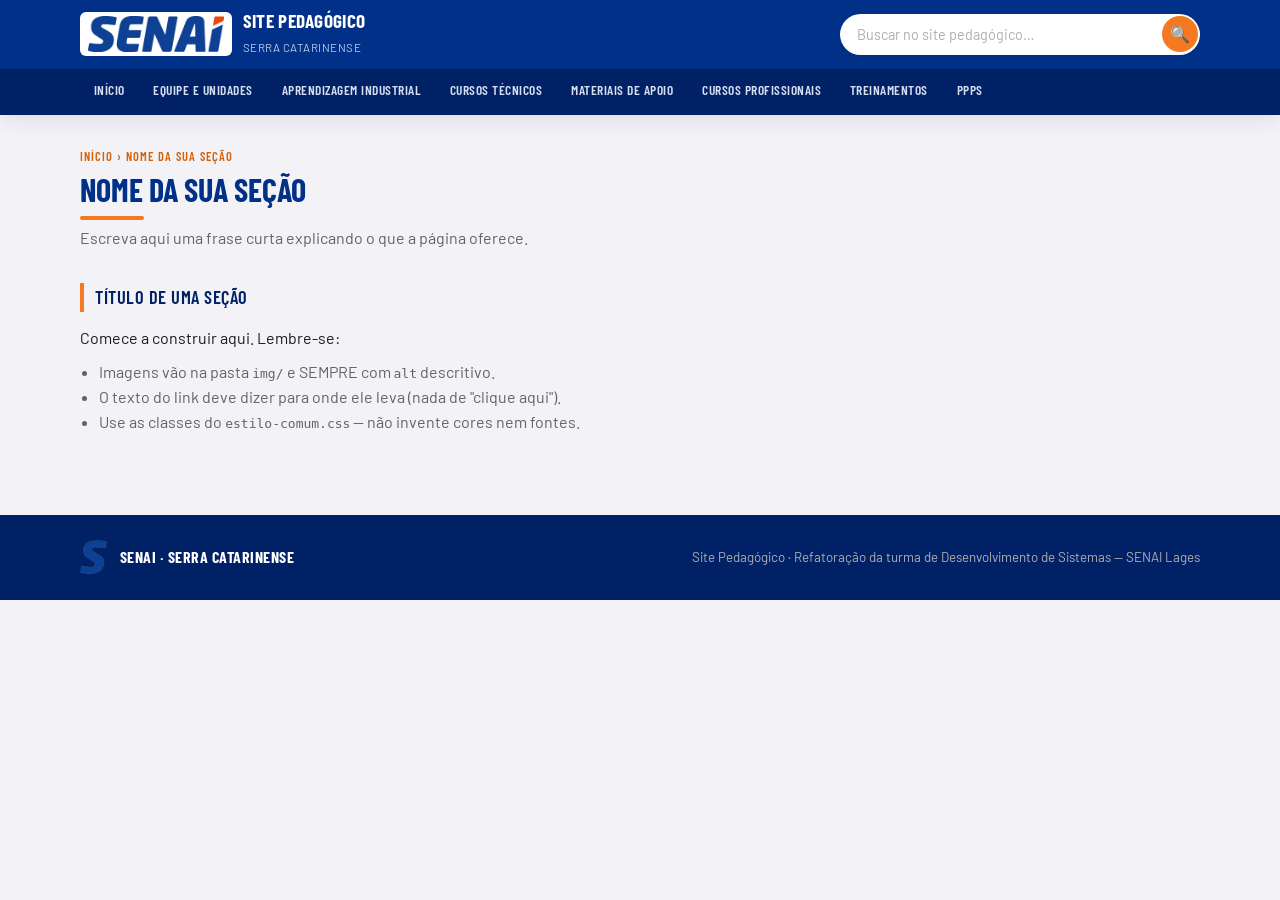
<file: index.html>
<!DOCTYPE html>
<html lang="pt-BR">
<head>
  <meta charset="UTF-8">
  <meta name="viewport" content="width=device-width, initial-scale=1.0">

  <!-- ✏️ TODO 1: troque o título abaixo pelo nome da SUA página -->
  <title>NOME DA SUA PÁGINA · Site Pedagógico — Serra Catarinense</title>

  <link rel="icon" href="favicon.ico" sizes="any">
  <link rel="icon" type="image/png" href="assets/favicon-32.png">
  <link rel="apple-touch-icon" href="assets/apple-touch-icon.png">
  <link rel="preconnect" href="https://fonts.googleapis.com">
  <link rel="preconnect" href="https://fonts.gstatic.com" crossorigin>
  <link href="https://fonts.googleapis.com/css2?family=Barlow:wght@400;500;600;700&family=Barlow+Condensed:wght@500;600;700&display=swap" rel="stylesheet">
  <link rel="stylesheet" href="estilo-comum.css">
</head>
<body>

<!-- ============================================================= -->
<!-- CABEÇALHO — NÃO ALTERE (só marque a SUA aba com class="active") -->
<!-- ============================================================= -->
<header class="site-header">
  <div class="header-top">
    <div class="header-top-inner">
      <a class="brand" href="index.html">
        <img src="assets/Logo-SENAI_EP.png" alt="Logo SENAI Educação Profissional">
        <span>
          <span class="b-title">Site Pedagógico</span><br>
          <span class="b-sub">Serra Catarinense</span>
        </span>
      </a>
      <form class="search" role="search" aria-label="Buscar no site">
        <input type="search" name="q" placeholder="Buscar no site pedagógico…" aria-label="Termo de busca">
        <button type="submit" aria-label="Buscar">🔍</button>
      </form>
      <button class="nav-toggle" aria-label="Abrir menu" aria-expanded="false">☰</button>
    </div>
  </div>
  <div class="header-nav">
    <div class="header-nav-inner">
      <nav class="main-nav" aria-label="Menu principal">
        <ul>
          <!-- ✏️ TODO 2: adicione class="active" NO SEU item do menu -->
          <li><a href="index.html">Início</a></li>
          <li><a href="g1-equipe.html">Equipe e Unidades</a></li>
          <li><a href="g2-aprendizagem-industrial.html">Aprendizagem Industrial</a></li>
          <li><a href="g3-cursos-tecnicos.html">Cursos Técnicos</a></li>
          <li><a href="g4-materiais-apoio.html">Materiais de Apoio</a></li>
          <li><a href="g5-cursos-profissionais.html">Cursos Profissionais</a></li>
          <li><a href="g6-treinamentos.html">Treinamentos</a></li>
          <li><a href="g7-ppps-regulamento.html">PPPs</a></li>
        </ul>
      </nav>
    </div>
  </div>
</header>

<!-- ============================================================= -->
<!-- CONTEÚDO DA PÁGINA — É AQUI QUE O SEU GRUPO TRABALHA           -->
<!-- ============================================================= -->
<main class="page">

  <!-- ✏️ TODO 3: troque pelo caminho e título da sua página -->
  <div class="crumb">Início › Nome da sua seção</div>
  <h1 class="page-title">Nome da sua seção</h1>
  <p class="page-lead">Escreva aqui uma frase curta explicando o que a página oferece.</p>

  <!-- ✏️ TODO 4: monte o conteúdo usando UM dos modelos abaixo.
       Copie o modelo que combina com a sua página a partir do
       arquivo docs/ESPECIFICACAO-VISUAL.md (seção "Componentes").
       Modelos disponíveis:
         • Grade de cards  (cursos)      -> use <div class="grid cols-3"> + .course-card
         • Lista de links  (materiais)   -> use .link-block + .link-list
         • Unidades        (equipe)      -> use .unit-grid + .unit-card
  -->

  <div class="section-h">Título de uma seção</div>
  <p>Comece a construir aqui. Lembre-se:</p>
  <ul style="margin:.6rem 0 0 1.2rem;color:var(--gray-60)">
    <li>Imagens vão na pasta <code>img/</code> e SEMPRE com <code>alt</code> descritivo.</li>
    <li>O texto do link deve dizer para onde ele leva (nada de "clique aqui").</li>
    <li>Use as classes do <code>estilo-comum.css</code> — não invente cores nem fontes.</li>
  </ul>

</main>

<!-- ============================================================= -->
<!-- RODAPÉ — NÃO ALTERE                                            -->
<!-- ============================================================= -->
<footer class="site-footer">
  <div class="footer-inner">
    <span class="f-left">
      <img src="assets/Logo-S.png" alt="Logo SENAI">
      <span class="f-brand">SENAI · Serra Catarinense</span>
    </span>
    <small>Site Pedagógico · Refatoração da turma de Desenvolvimento de Sistemas — SENAI Lages</small>
  </div>
</footer>

<script src="menu.js"></script>
</body>
</html>
</file>
<file: estilo-comum.css>
/* =====================================================================
   ESTILO-COMUM.CSS  —  Design system compartilhado do Site Pedagógico
   Serra Catarinense · SENAI
   ---------------------------------------------------------------------
   ⚠️  ESTE ARQUIVO É COMPARTILHADO. Nenhum grupo deve editá-lo.
       O CSS específico da sua página vai em um <style> no seu próprio
       arquivo .html, ou num arquivo gN.css separado.
   ===================================================================== */

:root{
  /* Cores oficiais (do site de referência) */
  --blue:#003087; --blue-dark:#002166; --blue-mid:#004BB5;
  --blue-light:#E8EEF8; --blue-xlight:#F0F4FB;
  --orange:#F47920; --orange-dark:#D4620A; --orange-light:#FEF3EA;
  --charcoal:#1C1C1E; --gray-80:#3A3A3C; --gray-60:#636366;
  --gray-40:#AEAEB2; --gray-20:#E5E5EA; --gray-10:#F2F2F7; --white:#fff;
  /* Sombras e raios */
  --shadow-sm:0 1px 4px rgba(0,0,0,.07);
  --shadow-md:0 4px 20px rgba(0,0,0,.09);
  --r-sm:8px; --r-md:12px; --r-lg:18px;
  /* Tipografia */
  --disp:'Barlow Condensed',sans-serif; --body:'Barlow',sans-serif;
}
*{box-sizing:border-box;margin:0;padding:0}
html{scroll-behavior:smooth}
body{font-family:var(--body);color:var(--charcoal);background:var(--gray-10);line-height:1.55}
a{color:inherit}
img{max-width:100%;display:block}

/* =========================================================
   HEADER em duas linhas — IDÊNTICO EM TODAS AS PÁGINAS
   ========================================================= */
.site-header{position:sticky;top:0;z-index:50;box-shadow:var(--shadow-md)}
/* Linha 1 — logo + busca */
.header-top{background:var(--blue);color:#fff}
.header-top-inner{max-width:1160px;margin:0 auto;padding:.6rem 1.25rem;
  display:flex;align-items:center;gap:1rem}
.brand{display:flex;align-items:center;gap:.7rem;text-decoration:none;color:#fff;flex-shrink:0}
.brand img{height:44px;width:auto;background:#fff;border-radius:6px;padding:4px 8px}
.brand .b-title{font-family:var(--disp);font-weight:700;font-size:1.2rem;
  line-height:1;letter-spacing:.3px;text-transform:uppercase}
.brand .b-sub{font-size:.72rem;color:#B9C7E6;letter-spacing:.5px;text-transform:uppercase}
/* Campo de busca */
.search{margin-left:auto;display:flex;align-items:center;background:#fff;
  border-radius:99px;padding:.15rem;box-shadow:var(--shadow-sm);width:min(360px,42vw)}
.search input{border:none;outline:none;flex:1;min-width:0;background:transparent;
  font-family:var(--body);font-size:.9rem;color:var(--charcoal);padding:.35rem .9rem}
.search input::placeholder{color:var(--gray-40)}
.search button{border:none;cursor:pointer;background:var(--orange);color:#fff;
  width:36px;height:36px;border-radius:99px;font-size:1rem;flex-shrink:0;
  display:flex;align-items:center;justify-content:center;transition:.15s}
.search button:hover{background:var(--orange-dark)}
.search input:focus-visible,.search button:focus-visible{outline:2px solid var(--orange);outline-offset:2px}
.nav-toggle{display:none;background:none;border:1.5px solid rgba(255,255,255,.5);
  color:#fff;border-radius:6px;padding:.35rem .55rem;font-size:1.2rem;cursor:pointer;flex-shrink:0}
/* Linha 2 — menu */
.header-nav{background:var(--blue-dark)}
.header-nav-inner{max-width:1160px;margin:0 auto;padding:0 1.25rem}
.main-nav ul{list-style:none;display:flex;flex-wrap:wrap;gap:.1rem}
.main-nav a{display:block;font-family:var(--disp);font-weight:600;text-transform:uppercase;
  font-size:.84rem;letter-spacing:.5px;color:#D7E0F2;text-decoration:none;
  padding:.7rem .85rem;border-bottom:3px solid transparent;transition:.15s}
.main-nav a:hover{color:#fff;background:rgba(255,255,255,.08)}
.main-nav a.active{color:#fff;border-bottom-color:var(--orange)}
.main-nav a:focus-visible{outline:2px solid var(--orange);outline-offset:-2px}

/* =========================================================
   ESTRUTURA DE CONTEÚDO (miolo de cada página)
   ========================================================= */
.page{max-width:1160px;margin:0 auto;padding:2rem 1.25rem 3rem}
.crumb{font-family:var(--disp);text-transform:uppercase;letter-spacing:1px;
  font-size:.78rem;color:var(--orange-dark);font-weight:600;margin-bottom:.4rem}
.page-title{font-family:var(--disp);font-weight:700;text-transform:uppercase;
  font-size:2rem;line-height:1.05;color:var(--blue);margin-bottom:.4rem}
.page-title::after{content:"";display:block;width:64px;height:4px;background:var(--orange);
  border-radius:2px;margin-top:.6rem}
.page-lead{color:var(--gray-60);max-width:60ch;margin-bottom:1.8rem}
.section-h{font-family:var(--disp);text-transform:uppercase;font-weight:600;letter-spacing:.5px;
  font-size:1.15rem;color:var(--blue-dark);margin:2rem 0 .9rem;
  padding-left:.7rem;border-left:4px solid var(--orange)}

/* Hero (usado na Home) */
.hero{background:linear-gradient(135deg,var(--blue) 0%,var(--blue-dark) 100%);color:#fff;
  border-radius:var(--r-lg);padding:2.6rem 2rem;margin-bottom:2.2rem;position:relative;overflow:hidden}
.hero::after{content:"";position:absolute;right:-40px;top:-40px;width:220px;height:220px;
  background:radial-gradient(circle,rgba(244,121,32,.35),transparent 70%)}
.hero .eyebrow{font-family:var(--disp);text-transform:uppercase;letter-spacing:2px;
  font-size:.8rem;color:var(--orange);font-weight:600}
.hero h1{font-family:var(--disp);text-transform:uppercase;font-weight:700;
  font-size:clamp(1.8rem,4vw,2.8rem);line-height:1.02;margin:.3rem 0 .7rem;max-width:18ch}
.hero p{color:#C7D3EC;max-width:52ch}

/* Grids */
.grid{display:grid;gap:1.1rem}
.grid.cols-2{grid-template-columns:repeat(2,1fr)}
.grid.cols-3{grid-template-columns:repeat(3,1fr)}
.grid.cols-4{grid-template-columns:repeat(4,1fr)}

/* Card de seção (Home) */
.sec-card{background:#fff;border-radius:var(--r-md);box-shadow:var(--shadow-sm);
  padding:1.3rem;text-decoration:none;color:inherit;border:1px solid var(--gray-20);
  border-top:4px solid var(--blue-mid);transition:.18s;display:flex;flex-direction:column;gap:.4rem}
.sec-card:hover{transform:translateY(-3px);box-shadow:var(--shadow-md);border-top-color:var(--orange)}
.sec-card .n{font-family:var(--disp);font-size:.8rem;color:var(--gray-40);font-weight:600}
.sec-card h3{font-family:var(--disp);text-transform:uppercase;color:var(--blue);font-size:1.05rem;line-height:1.1}
.sec-card p{font-size:.85rem;color:var(--gray-60)}
.sec-card .go{margin-top:auto;font-family:var(--disp);font-weight:600;text-transform:uppercase;
  font-size:.78rem;color:var(--orange-dark)}

/* Card de curso (template "cards") */
.course-card{background:#fff;border-radius:var(--r-md);overflow:hidden;
  box-shadow:var(--shadow-sm);border:1px solid var(--gray-20);display:flex;flex-direction:column}
.course-card img,.course-card .ph-img{width:100%;height:150px;object-fit:cover}
.course-card .cc-body{padding:1rem;display:flex;flex-direction:column;gap:.7rem;flex:1}
.course-card h3{font-family:var(--disp);text-transform:uppercase;color:var(--blue-dark);font-size:1rem;line-height:1.12}

/* Botão */
.btn{align-self:flex-start;margin-top:auto;background:var(--orange);color:#fff;
  text-decoration:none;font-family:var(--disp);font-weight:600;text-transform:uppercase;
  letter-spacing:.4px;font-size:.82rem;padding:.5rem .95rem;border-radius:var(--r-sm);transition:.15s}
.btn:hover{background:var(--orange-dark)}
.btn:focus-visible{outline:2px solid var(--blue);outline-offset:2px}

/* Lista de links (template "links") */
.link-block{background:#fff;border-radius:var(--r-md);box-shadow:var(--shadow-sm);
  border:1px solid var(--gray-20);padding:1.2rem 1.4rem;margin-bottom:1.1rem}
.link-block h3{font-family:var(--disp);text-transform:uppercase;color:var(--blue);
  font-size:1.05rem;margin-bottom:.7rem;padding-bottom:.5rem;border-bottom:1px solid var(--gray-20)}
.link-list{list-style:none;display:grid;gap:.5rem}
.link-list a{display:flex;align-items:center;gap:.6rem;text-decoration:none;
  padding:.55rem .7rem;border-radius:var(--r-sm);background:var(--blue-xlight);
  color:var(--blue-dark);font-weight:500;transition:.15s}
.link-list a::before{content:"→";color:var(--orange);font-weight:700;flex-shrink:0}
.link-list a:hover{background:var(--blue-light);transform:translateX(3px)}
.link-list a:focus-visible{outline:2px solid var(--orange);outline-offset:1px}

/* Unidades (template "unidades") */
.unit-grid{display:grid;grid-template-columns:repeat(3,1fr);gap:1.1rem;margin-bottom:1.6rem}
.unit-card{background:#fff;border-radius:var(--r-md);overflow:hidden;box-shadow:var(--shadow-sm);border:1px solid var(--gray-20)}
.unit-card img{width:100%;height:170px;object-fit:cover}
.unit-card .u-body{padding:1rem}
.unit-card h3{font-family:var(--disp);text-transform:uppercase;color:var(--blue)}
.chips{display:flex;flex-wrap:wrap;gap:.4rem;margin-top:.4rem}
.chip{background:var(--blue-light);color:var(--blue-dark);font-size:.82rem;
  padding:.28rem .7rem;border-radius:99px;font-weight:500}

/* =========================================================
   RODAPÉ — IDÊNTICO EM TODAS AS PÁGINAS
   ========================================================= */
.site-footer{background:var(--blue-dark);color:#C7D3EC;margin-top:2rem}
.footer-inner{max-width:1160px;margin:0 auto;padding:1.6rem 1.25rem;
  display:flex;flex-wrap:wrap;align-items:center;gap:1rem;justify-content:space-between}
.footer-inner .f-left{display:flex;align-items:center;gap:.8rem}
.footer-inner .f-left img{height:34px;width:auto}
.footer-inner .f-brand{font-family:var(--disp);text-transform:uppercase;font-weight:700;color:#fff;letter-spacing:.5px}
.footer-inner small{color:var(--gray-40)}

/* =========================================================
   RESPONSIVO
   ========================================================= */
@media(max-width:860px){
  .grid.cols-3,.grid.cols-4{grid-template-columns:repeat(2,1fr)}
  .unit-grid{grid-template-columns:1fr}
}
@media(max-width:680px){
  .nav-toggle{display:block}
  .search{width:auto;flex:1}
  .brand .b-sub{display:none}
  .header-nav{display:none}
  .header-nav.open{display:block}
  .header-nav-inner{padding:.4rem .75rem}
  .main-nav ul{flex-direction:column;gap:.1rem}
  .main-nav a{border-bottom:none;border-left:3px solid transparent;border-radius:6px}
  .main-nav a.active{border-left-color:var(--orange);border-bottom-color:transparent}
  .grid.cols-2,.grid.cols-3,.grid.cols-4{grid-template-columns:1fr}
}
@media(prefers-reduced-motion:reduce){*{animation:none!important;transition:none!important}}
</file>
